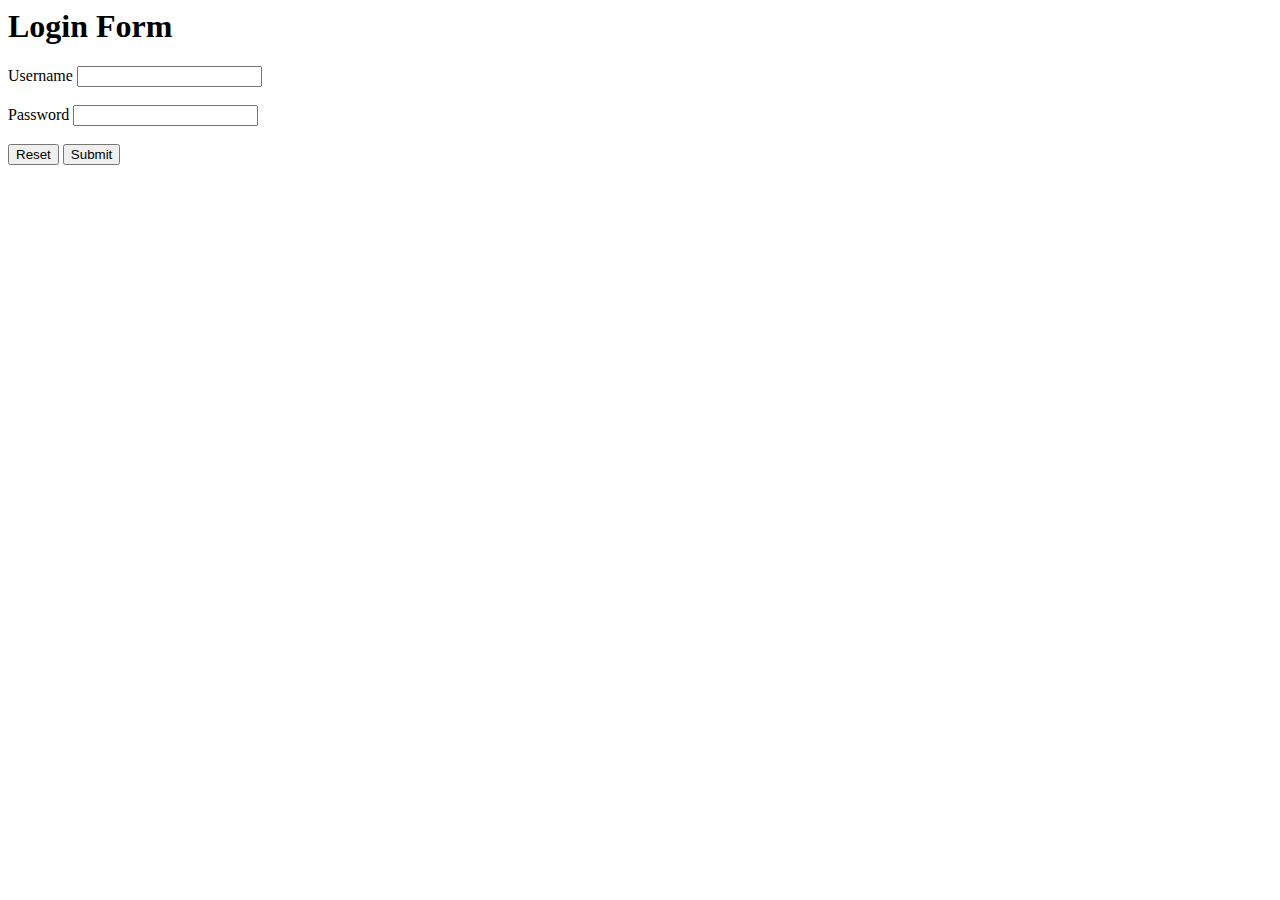
<file: Assignment4/Assignment.html>
<html>
<head>
	<title> Login Page</title>
	<h1> Login Form</h1>
	<script>
		document.getElementById("loginForm").onsubmit = function(e){
		var fieldValue=document.getElementByID("username").value;
		if(fieldValue==null || fieldValue== ""){
		// the field was empty. Stop form submission
		e.preventDefault();
		// Now tell the user something went wrong
		alert("you must enter a username");
		}
		}
	</script>

</head>
<body>
	<form id='loginForm'>
	Username
	<input  type='text' name='username' id='username' value=' '/> 
	</br></br>	
	Password
	<input type='password' name='password' id='password'/>
	</br></br>
	<input type='reset'></input>
	<input type='submit'></input>
	</form>
</body>
</html>
</file>
